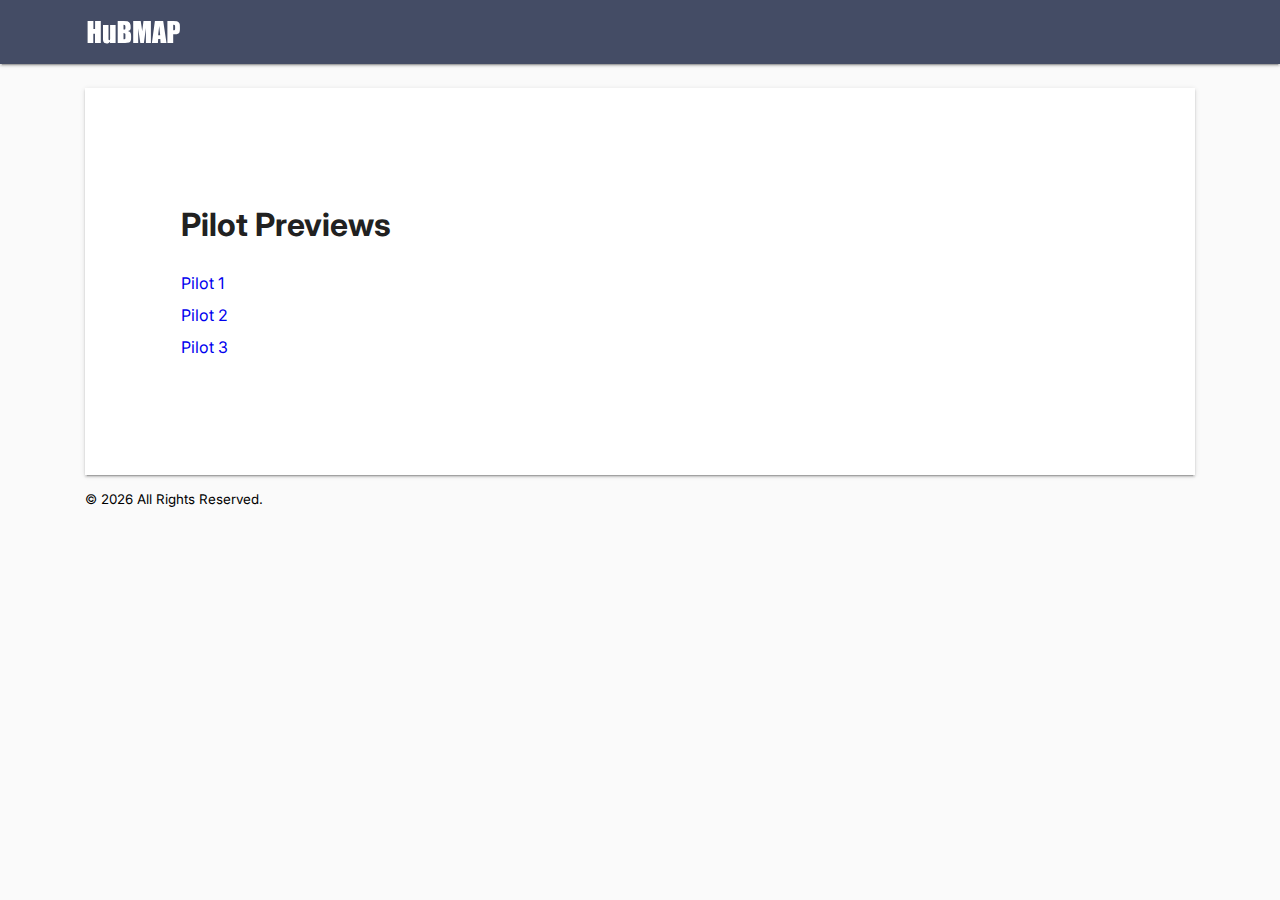
<file: index.html>
<html lang="en">
  <head>
    <title>Pilot Previews Landing Pages</title>
    <link
      href="https://fonts.googleapis.com/css2?family=Inter:wght@400;600&display=swap"
      rel="stylesheet"
    />
    <link rel="stylesheet" href="./style.css"/>
    <link rel="icon" type="image/png" href="./img/favicon.png" />
    <link rel="apple-touch-icon" href="./img/apple-touch-icon.png" />
    <link
      rel="apple-touch-icon"
      sizes="72x72"
      href="./img/apple-touch-icon-72x72.png"
    />
    <link
      rel="apple-touch-icon"
      sizes="114x114"
      href="./img/apple-touch-icon-114x114.png"
    />
  </head>
  <body>
    <header class="main-header">
      <div class="main-logo">
        <a
          href="https://hubmapconsortium.github.io/ccf/"
          title="Link to HuBMAP CCF Portal"
          ><img src="./img/logo-hubmap.svg" alt="HuBMAP logo" class="logo"
        /></a>
      </div>
    </header>
    <div class="main">
      <h1>Pilot Previews</h1>
      <ul class="list-style-none">
        <li>
          <a href="./pilots/pilot1.html" title="Pilot 1 Preview"
            >Pilot 1</a
          >
        </li>
        <li>
          <a href="./pilots/pilot2.html" title="Pilot 2 Preview"
            >Pilot 2</a
          >
        </li>
        <li>
          <a href="./pilots/pilot3.html" title="Pilot 3 Preview"
            >Pilot 3</a
          >
        </li>
      </ul>
    </div>
    <footer class="main-footer">
      <p>
        <small
          >©
          <script>
            new Date().getFullYear() > 2010 &&
              document.write(new Date().getFullYear());
          </script>
          All Rights Reserved.</small
        >
      </p>
    </footer>
  </body>
</html>
</file>
<file: style.css>
html, body {
    margin: 0;
    padding: 0;
    font-size: unset !important;
  }
  
  body {
    background-color: #fafafa;
    font-family: 'Inter', sans-serif;
  }
  
  .main, .main-header, .main-footer {
    box-sizing: border-box;
  }
  
  .main {
    display: block;
    max-width: 1110px;
    margin-top: 1.5rem;
    margin-left: 0;
    margin-right: 0;
    padding: 1rem;
    box-shadow: rgba(0, 0, 0, 0.14) 0px 2px 2px 0px, rgba(0, 0, 0, 0.2) 0px 3px 1px -2px, rgba(0, 0, 0, 0.12) 0px 1px 5px 0px;
    background-color: rgba(255,255,255,1);
    line-height: 1.5rem;
    color: #212121;
  }
  
  .main h1, .main h2, .main h3 {
    line-height: 1.25em;
  }

  h1 {
    display: block !important;
    font-size: 2em !important;
    margin-block-start: 0.67em !important;
    margin-block-end: 0.67em !important;
    margin-inline-start: 0px !important;
    margin-inline-end: 0px !important;
    font-weight: bold !important;
  }

  h3 {
    display: block !important;
    font-size: 1.17em !important;
    margin-block-start: 1em !important;
    margin-block-end: 1em !important;
    margin-inline-start: 0px !important;
    margin-inline-end: 0px !important;
    font-weight: bold !important;
  }

  p {
    display: block !important;
    margin-block-start: 1em !important;
    margin-block-end: 1em !important;
    margin-inline-start: 0px !important;
    margin-inline-end: 0px !important;
  }
  
  .main h1 {
    margin-top: 0;
  }
  
  .main h3 {
    margin: 3rem 0 0;
  }
  
  .main p {
    margin-top: 0;
  }
  
  .main table {
    display: block;
    width: 100%;
    margin-top: 3rem;
    overflow: auto;
    border-collapse: collapse;
  }
  
  .main table th {
    font-weight: 400;
    text-transform: uppercase;
  }
  
  .main thead tr th:first-child {
    min-width: 14.5rem;
  }
  
  .main table tr td, .main table {
    border: 0;
  }
  
  .main table tr td, .main table tr th {
    border: 0;
    border-bottom: 1px solid #e0e0e0;
    padding: .75rem;
    vertical-align: text-top;
  }
  
  .main table tr:nth-child(2n) {
    background-color: transparent;
  }
  .main table tr > td:first-child {
    text-align: center;
  }
  
  .main table thead tr th {
    color: #9e9e9e;
  }

  .main .tabs-nav a:link, .main a:visited {
    color: rgb(55, 129, 209);
  }
  
  .main-header {
    position: sticky;
    height: 4rem;
    width: 100%;
    background-color: rgba(68, 76, 101, 1);
    box-shadow: rgba(0, 0, 0, 0.14) 0px 2px 2px 0px, rgba(0, 0, 0, 0.2) 0px 3px 1px -2px, rgba(0, 0, 0, 0.12) 0px 1px 5px 0px;
  }
  
  .main-header .main-logo {
    max-width: 1110px;
    height: 64px;
    margin: auto;
    display: flex;
    align-content: flex-start;
    align-items: center;
    line-height: 0;
  }

  .video-container {
    display: flex;
    justify-content: center;
  }
  
  .main-header .main-logo .logo {
    margin-left: 1rem;
    height: 24px;
  }
  
  .main-footer {
    max-width: 1110px;
    margin: auto;
  }
  
  .main-footer p {
    margin-left: 1rem;
    margin-right: 1rem;
  }
  
  .main a {
    text-decoration: none;
  }
  
  .main a:hover {
    background-color: #fafafa;
    text-decoration: underline;
    cursor: pointer;
  }
  
  .list-page h2 {
    margin-top: 3rem;
  }
  
  .list-style-none {
    list-style-type: none;
    margin-left: 0;
    padding-left: 0;
  }
  
  .list-style-none li {
    line-height: 2rem;
  }
  
  @media screen and (min-width: 640px) {
    .main {
      padding: 2rem;
      margin-left: auto;
      margin-right: auto;
    }
  }
  
  @media screen and (min-width: 960px) {
    .main {
      padding: 6rem;
    }
  }
  
  @media screen and (min-width: 1142px) {
    .main-header .main-logo .logo {
      margin-left: 0;
    }
  }
</file>
